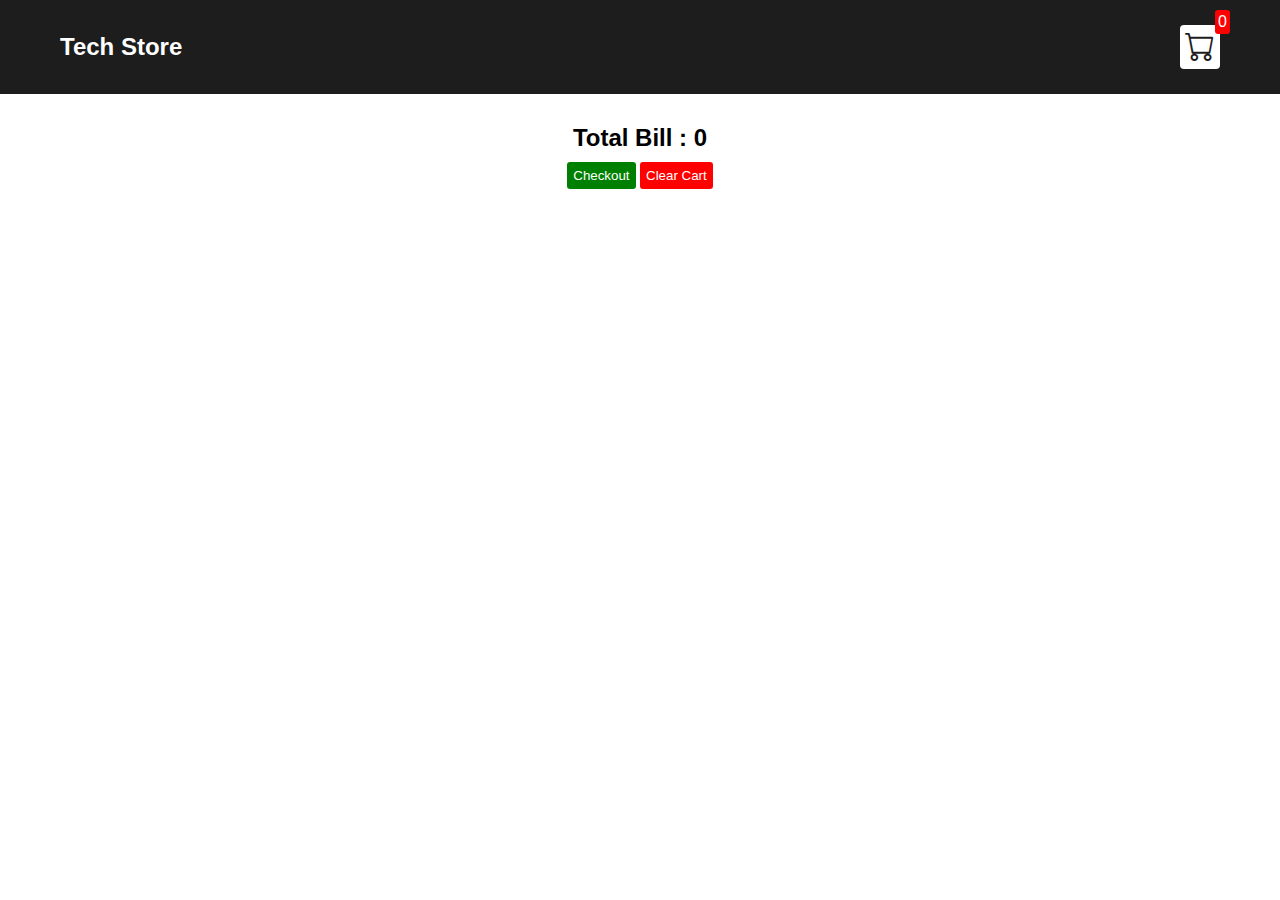
<file: cart.html>
<!DOCTYPE html>
<html lang="en">
  <head>
    <meta charset="UTF-8" />
    <meta http-equiv="X-UA-Compatible" content="IE=edge" />
    <meta name="viewport" content="width=device-width, initial-scale=1.0" />
    <title>Tech Store</title>
    <link rel="stylesheet" href="src/style.css" />
    <link
      rel="stylesheet"
      href="https://cdn.jsdelivr.net/npm/bootstrap-icons@1.9.1/font/bootstrap-icons.css"
    />
  </head>
  <body>
    <div class="navbar">
      <a href="index.html"><h2>Tech Store</h2></a>

      <a href="cart.html">
        <div class="cart">
          <i class="bi bi-cart"></i>
          <div id="cartAmount" class="cartAmount">0</div>
        </div>
      </a>
    </div>

    <div id="label" class="text-center"></div>
    <div class="shopping-cart" id="shopping-cart"></div>

    <script src="src/Data.js"></script>
    <script src="src/cart.js"></script>
  </body>
</html>
</file>
<file: src/style.css>
* {
  margin: 0;
  padding: 0;
  box-sizing: border-box;
}
body {
  font-family: sans-serif;
}

i {
  cursor: pointer;
}

a {
  text-decoration: none;
  color: white;
}

/* Navbar*/
.navbar {
  display: flex;
  flex-direction: row;
  justify-content: space-between;
  align-items: center;
  background-color: #1d1d1d;
  color: white;
  padding: 25px 60px;
  margin-bottom: 30px;
}
.cart {
  position: relative;
  background-color: #fff;
  color: #1d1d1d;
  font-size: 30px;
  padding: 5px;
  border-radius: 4px;
}
.cartAmount {
  position: absolute;
  top: -15px;
  right: -10px;
  font-size: 16px;
  background-color: red;
  color: #fff;
  padding: 3px;
  border-radius: 3px;
}
/*Shop items*/
.shop {
  display: grid;
  grid-template-columns: repeat(4, 223px);
  gap: 30px;
  justify-content: center;
}
@media (max-width: 1000px) {
  .shop {
    grid-template-columns: repeat(2, 223px);
    margin-bottom: 50px;
  }
}
@media (max-width: 500px) {
  .shop {
    grid-template-columns: repeat(1, 223px);
  }
}
.item {
  border: 2px solid #1d1d1d;
  border-radius: 16px;
  background-color: #fff;
}
.item img {
  width: 100%;
  border-radius: 16px 16px 0 0;
}

img,
.iphone-img,
.iphone-img2 {
  height: 180px;
  width: 140px;
}
.details {
  display: flex;
  flex-direction: column;
  padding: 10px;
  gap: 10px;
  border-radius: 16px;
  background-color: #fff;
}
.price-quantity {
  display: flex;
  flex-direction: row;
  justify-content: space-between;
  align-items: center;
}
.buttons {
  display: flex;
  flex-direction: row;
  gap: 8px;
  font-size: 16px;
}
.bi-dash-lg {
  color: red;
}
.bi-plus-lg {
  color: green;
}
/*Styles for label and button*/
.text-center {
  text-align: center;
  margin-bottom: 20px;
}
.HomeBtn,
.checkout,
.removeAll {
  background-color: #1d1d1d;
  color: #fff;
  border: none;
  padding: 6px;
  border-radius: 3px;
  cursor: pointer;
  margin-top: 10px;
}
.checkout {
  background-color: green;
}
.removeAll {
  background-color: red;
}
.bi-x-lg {
  color: red;
  font-weight: bold;
}
/*style for shopping-cart*/
.shopping-cart {
  display: grid;
  grid-template-columns: repeat(1, 400px);
  justify-content: center;
  gap: 15px;
  margin-bottom: 50px;
}
/*style for cart-item*/
.cart-item {
  border: 2px solid #1d1d1d;
  border-radius: 5px;
  display: flex;
  width: 400px;
  height: 100%;
}

.title-price-x {
  display: flex;
  justify-content: space-between;
  align-items: center;
  width: 230px;
}
.title-price {
  display: flex;
  align-items: center;
  gap: 10px;
}
.cart-item-price {
  background-color: #1d1d1d;
  color: #fff;
  border-radius: 4px;
  padding: 3px 6px;
}
/*heart icone*/
[id="toggle-heart"] {
  position: absolute;
  left: -100vw;
}
[for="toggle-heart"] {
  color: #aab8c2;
}

[id="toggle-heart"]:checked + label {
  color: #e2264d;
}
/* @keyframes heart {
  0%,
  17.5% {
    font-size: 0;
  }
}

[id="toggle-heart"]:checked + label {
  will-change: font-size;
  animation: heart 0.3s cubic-bezier(0.17, 0.89, 0.32, 1.49);
} */
</file>
